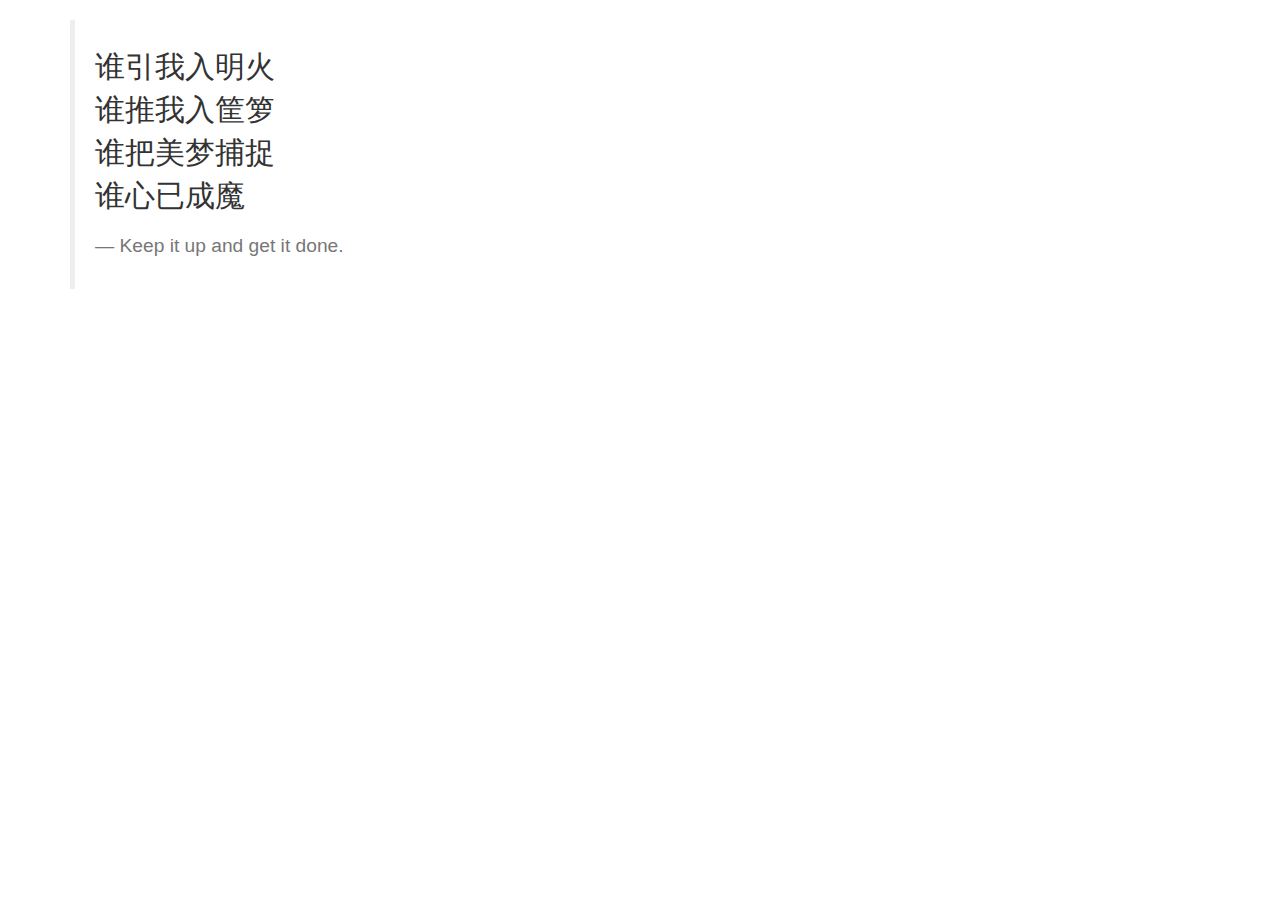
<file: index.html>
<html>
<head>

	<meta charset="utf-8">
    <meta http-equiv="X-UA-Compatible" content="IE=edge">
    <meta name="viewport" content="width=device-width, initial-scale=1">

	<title>常诚~</title>

	<link rel="icon" type="image/png" href="images/favicon_C.png" />

	<link href="css/bootstrap.min.css" rel="stylesheet">
	<script src="https://ajax.googleapis.com/ajax/libs/jquery/1.11.2/jquery.min.js"></script>
	<script src="js/bootstrap.min.js"></script>
</head>


<body>

	<div class="container">
		<br />
	</div>

	<div class="container span2">
		<blockquote>
			<h2>
				<p>谁引我入明火</p>
				<p>谁推我入筐箩</p>
				<p>谁把美梦捕捉</p>
				<p>谁心已成魔</p>
			</h2>
			<h3><footer>Keep it up and get it done.</cite></footer><h3>
		</blockquote>
<!-- 		<blockquote >
			<h2><span class="glyphicon glyphicon-sunglasses"></span>  最难熬的日子，坚持过去总会有好结果的。加油！</h2>
	          <h3><footer>Keep it up and get it done.</cite></footer><h3>
        </blockquote> -->
	</div>
	
</body>
</html>
</file>
